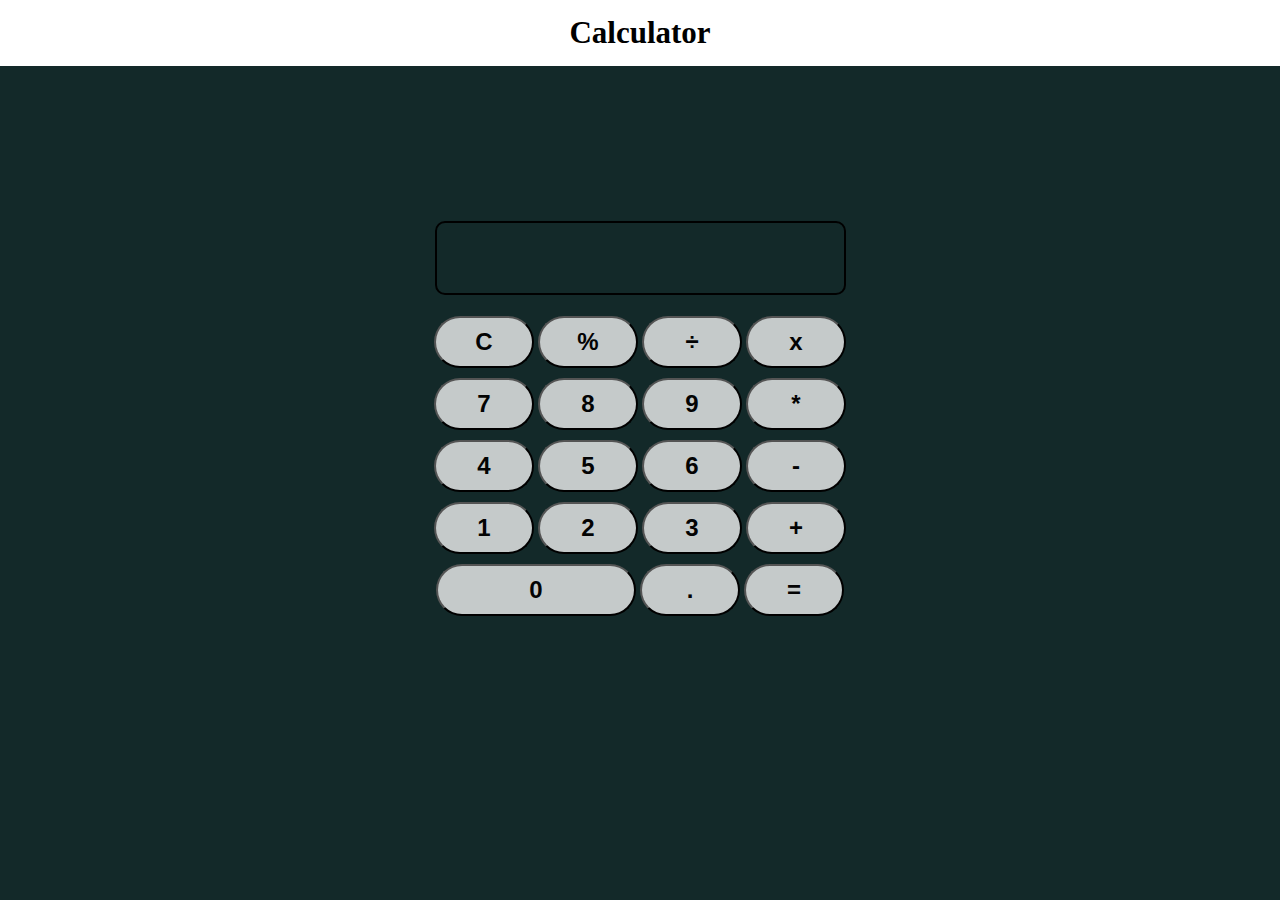
<file: index.html>
<!DOCTYPE html>
<html lang="en">
  <head>
    <meta charset="UTF-8" />
    <meta http-equiv="X-UA-Compatible" content="IE=edge" />
    <meta name="viewport" content="width=device-width, initial-scale=1.0" />
    <link rel="stylesheet" href="style.css" />
    <title>Calculator</title>
  </head>
  <body>
    <nav>Calculator</nav>
    <div class="container">
      <div><input type="text" class="input" /></div>
      <div class="main">
        <button>C</button>
        <button>%</button>
        <button>÷</button>
        <button id="cut">x</button>
      </div>
      <div class="main">
        <button>7</button>
        <button>8</button>
        <button>9</button>
        <button>*</button>
      </div>
      <div class="main">
        <button>4</button>
        <button>5</button>
        <button>6</button>
        <button>-</button>
      </div>
      <div class="main">
        <button>1</button>
        <button>2</button>
        <button>3</button>
        <button>+</button>
      </div>
      <div class="main">
        <button id="zero">0</button>
        <button>.</button>
        <button>=</button>
      </div>
    </div>

    <script src="calu.js"></script>
  </body>
</html>
</file>
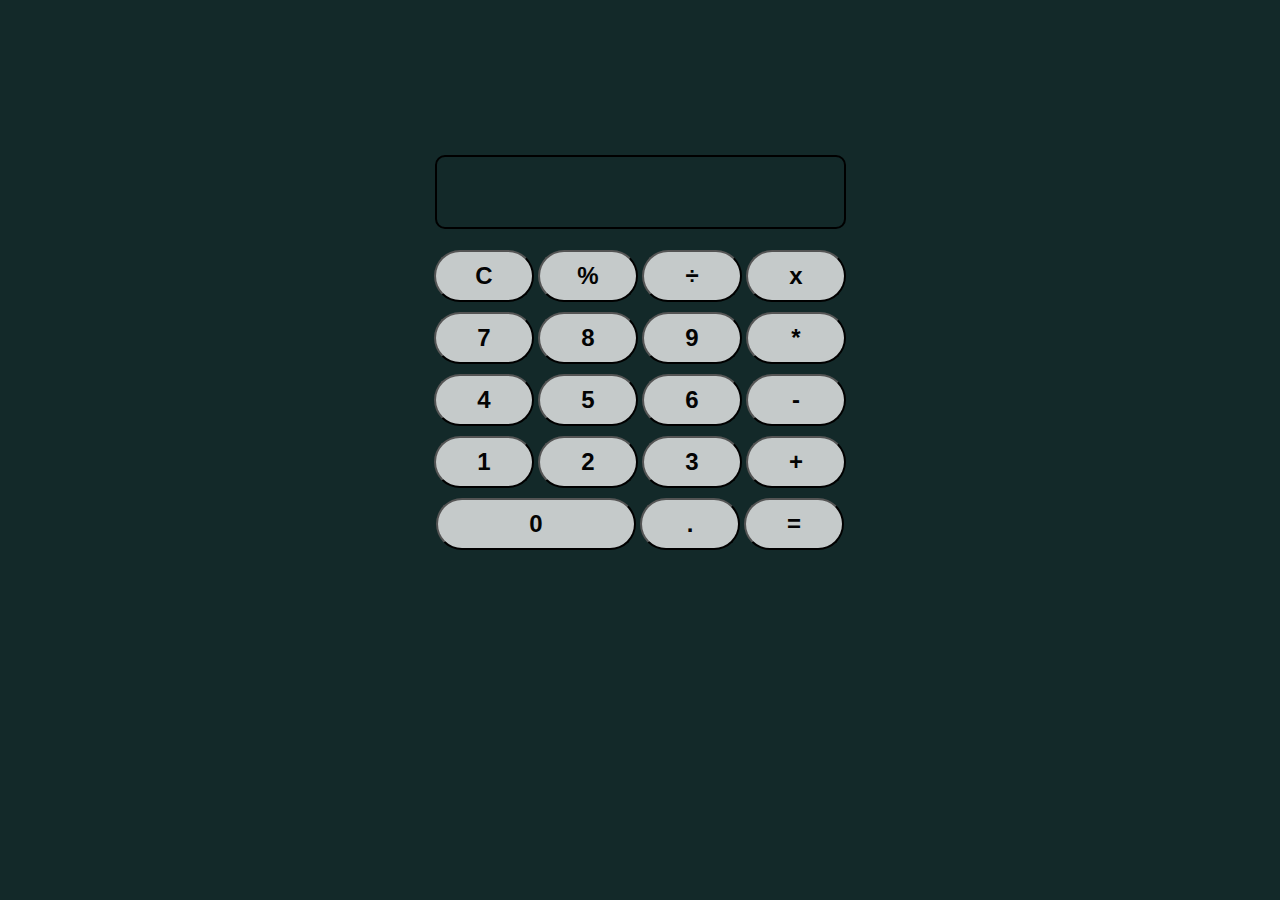
<file: calculator.html>
<!DOCTYPE html>
<html lang="en">
<head>
    <meta charset="UTF-8">
    <meta http-equiv="X-UA-Compatible" content="IE=edge">
    <meta name="viewport" content="width=device-width, initial-scale=1.0">
    <link rel="stylesheet" href="style.css">
    <title>Calculator</title>
</head>
<body>
    <div class="container">
       <div> <input type="text" class="input">
       </div>
       <div class="main">
           <button>C</button>
           <button>%</button>
           <button>÷</button>
           <button id="cut">x</button>
        </div>
        <div class="main">
            <button>7</button>
           <button>8</button>
           <button>9</button>
           <button>*</button>
        </div>
       <div class="main">
           <button>4</button>
           <button>5</button>
           <button>6</button>
           <button>-</button>
       </div>
       <div class="main">
           <button>1</button>
           <button>2</button>
           <button>3</button>
           <button>+</button>
       </div>
       <div class="main">
           <button id="zero">0</button>
           <button>.</button>
           <button>=</button>
       </div>
    </div>

    <script src="calu.js"></script>
    
</body>
</html>
</file>
<file: style.css>
* {
  margin: 0%;
  padding: 0%;
}

body {
  background-color: rgb(19, 41, 41);
}

nav {
  text-align: center;
  background: white;
  padding: 15px 0;
  font-size: 31px;
  font-weight: 700;
}

.container {
  display: flex;
  flex-direction: column;
  align-items: center;
  justify-content: center;
  background-color: rgb(19, 41, 41);
  height: 710px;
}

.input {
  padding-left: 5px;
  margin-bottom: 1rem;
  width: 402px;
  height: 70px;
  border-radius: 10px;
  border: 2px solid black;
  font-size: 40px;
  color: white;
  background-color: transparent;
  font-weight: 600;
}

.main button {
  margin: 5px 0;
  padding: 10px;
  width: 100px;
  border-radius: 30px;
  background-color: rgba(249, 249, 249, 0.775);
  font-size: x-large;
  color: rgb(3, 3, 3);
  font-weight: bold;
  cursor: pointer;
}

#zero {
  width: 200px;
}

/* ==================Media quary================= */

@media screen and (max-width: 600px) {
  .input {
    width: 350px;
    height: fit-content;
    padding: 20px 15px;
  }

  .main button {
    width: 90px;
  }

  #zero {
    width: 175px;
  }
}
</file>
